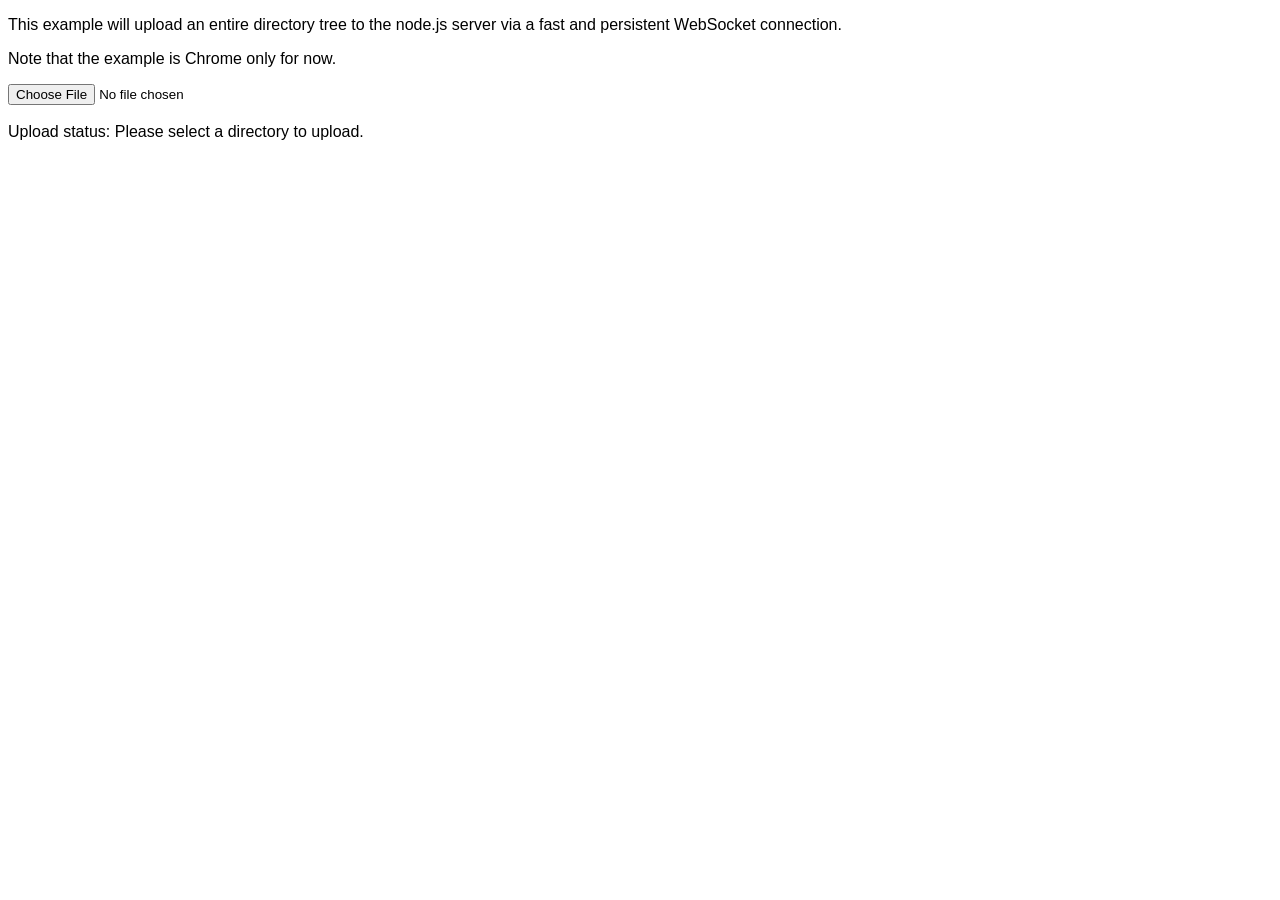
<file: node_modules/karma/node_modules/socket.io/node_modules/socket.io-client/node_modules/ws/examples/fileapi/public/index.html>
<!DOCTYPE html>
<html>
  <head>
    <style>
      body {
        font-family: Tahoma, Geneva, sans-serif;
      }
      div {
        display: inline;
      }
    </style>
    <script src='uploader.js'></script>
    <script src='app.js'></script>
  </head>
  <body>
    <p>This example will upload an entire directory tree to the node.js server via a fast and persistent WebSocket connection.</p>
    <p>Note that the example is Chrome only for now.</p>
    <input type="file" webkitdirectory /><br/><br/>
    Upload status:
    <div id='progress'>Please select a directory to upload.</div>
  </body>
</html>
</file>
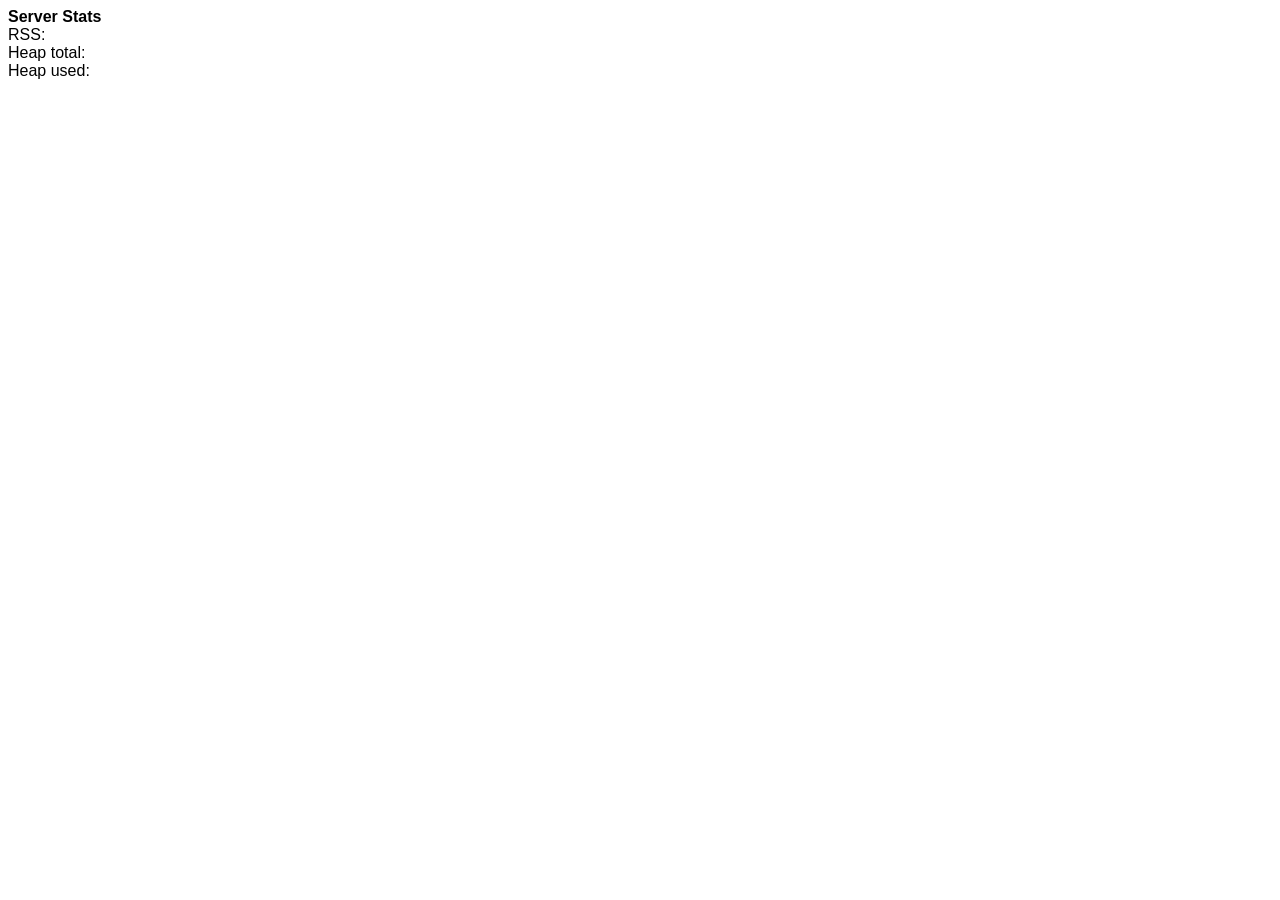
<file: node_modules/karma/node_modules/socket.io/node_modules/socket.io-client/node_modules/ws/examples/serverstats-express_3/public/index.html>
<!DOCTYPE html>
<html>
  <head>
    <style>
      body {
        font-family: Tahoma, Geneva, sans-serif;
      }

      div {
        display: inline;
      }
    </style>
    <script>
      function updateStats(memuse) {
        document.getElementById('rss').innerHTML = memuse.rss;
        document.getElementById('heapTotal').innerHTML = memuse.heapTotal;
        document.getElementById('heapUsed').innerHTML = memuse.heapUsed;
      }

      var host = window.document.location.host.replace(/:.*/, '');
      var ws = new WebSocket('ws://' + host + ':8080');
      ws.onmessage = function (event) {
        updateStats(JSON.parse(event.data));
      };
    </script>
  </head>
  <body>
    <strong>Server Stats</strong><br>
    RSS: <div id='rss'></div><br>
    Heap total: <div id='heapTotal'></div><br>
    Heap used: <div id='heapUsed'></div><br>
  </body>
</html>
</file>
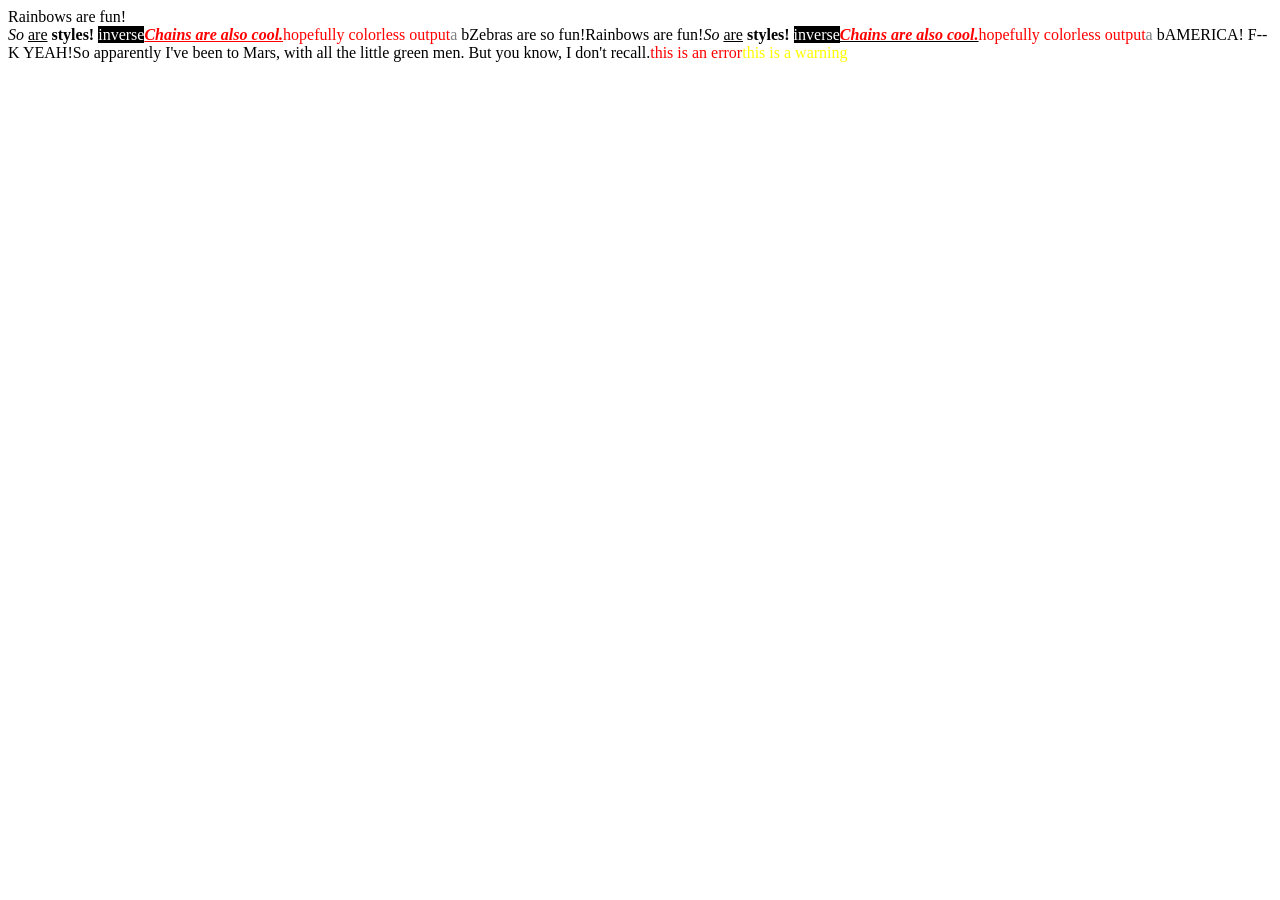
<file: node_modules/karma/node_modules/colors/example.html>
<!DOCTYPE HTML>
<html lang="en-us">
  <head>
    <meta http-equiv="Content-type" content="text/html; charset=utf-8">
    <title>Colors Example</title>
    <script src="colors.js"></script>
  </head>
  <body>
    <script>

    var test = colors.red("hopefully colorless output");

    document.write('Rainbows are fun!'.rainbow + '<br/>');
    document.write('So '.italic + 'are'.underline + ' styles! '.bold + 'inverse'.inverse); // styles not widely supported
    document.write('Chains are also cool.'.bold.italic.underline.red); // styles not widely supported
    //document.write('zalgo time!'.zalgo);
    document.write(test.stripColors);
    document.write("a".grey + " b".black);

    document.write("Zebras are so fun!".zebra);

    document.write(colors.rainbow('Rainbows are fun!'));
    document.write(colors.italic('So ') + colors.underline('are') + colors.bold(' styles! ') + colors.inverse('inverse')); // styles not widely supported
    document.write(colors.bold(colors.italic(colors.underline(colors.red('Chains are also cool.'))))); // styles not widely supported
    //document.write(colors.zalgo('zalgo time!'));
    document.write(colors.stripColors(test));
    document.write(colors.grey("a") + colors.black(" b"));

    colors.addSequencer("america", function(letter, i, exploded) {
      if(letter === " ") return letter;
      switch(i%3) {
        case 0: return letter.red;
        case 1: return letter.white;
        case 2: return letter.blue;
      }
    });

    colors.addSequencer("random", (function() {
      var available = ['bold', 'underline', 'italic', 'inverse', 'grey', 'yellow', 'red', 'green', 'blue', 'white', 'cyan', 'magenta'];

      return function(letter, i, exploded) {
        return letter === " " ? letter : letter[available[Math.round(Math.random() * (available.length - 1))]];
      };
    })());

    document.write("AMERICA! F--K YEAH!".america);
    document.write("So apparently I've been to Mars, with all the little green men. But you know, I don't recall.".random);

    //
    // Custom themes
    //

    colors.setTheme({
      silly: 'rainbow',
      input: 'grey',
      verbose: 'cyan',
      prompt: 'grey',
      info: 'green',
      data: 'grey',
      help: 'cyan',
      warn: 'yellow',
      debug: 'blue',
      error: 'red'
    });

    // outputs red text
    document.write("this is an error".error);

    // outputs yellow text
    document.write("this is a warning".warn);

    </script>
  </body>
</html>
</file>
